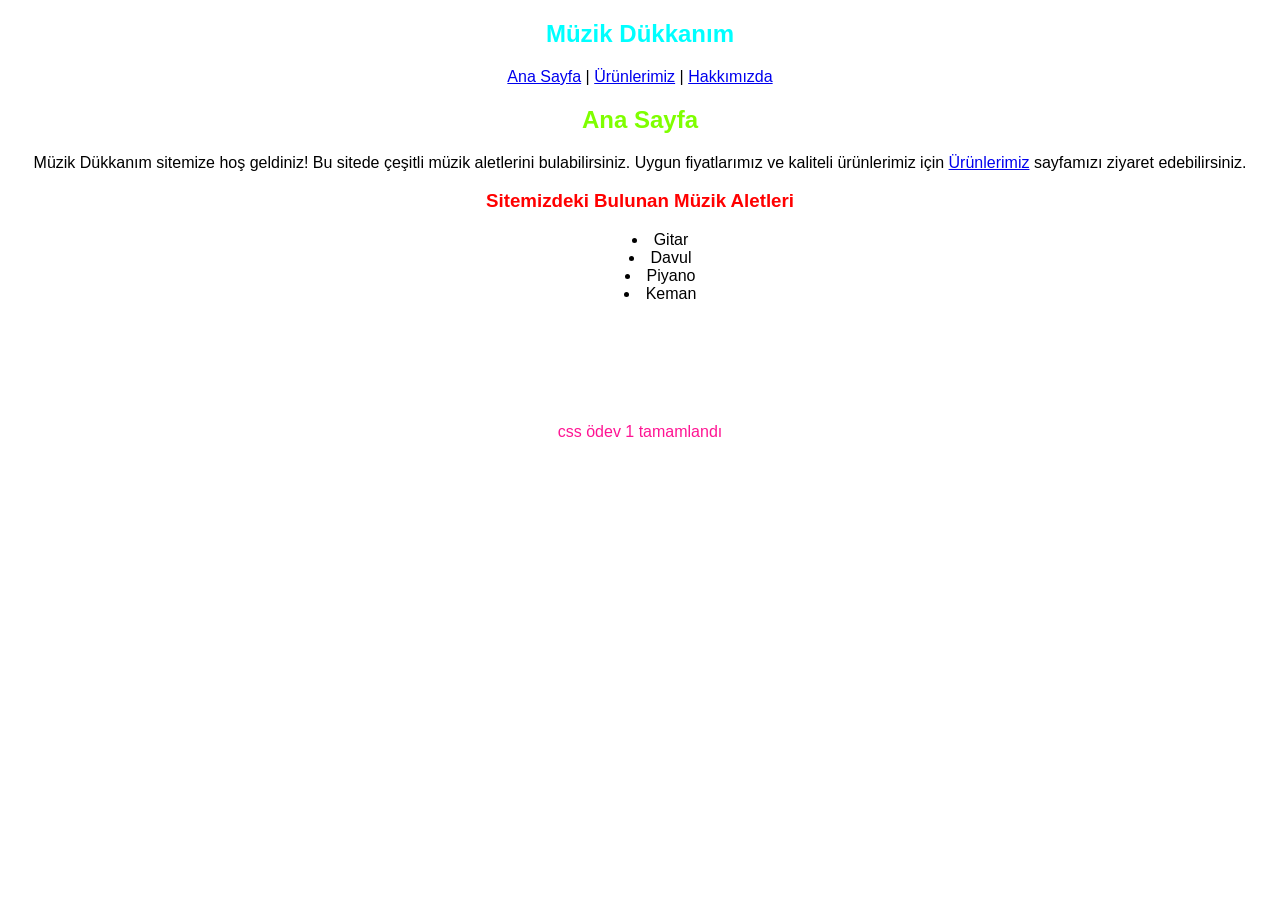
<file: index.html>
<!DOCTYPE html>
<html lang="tr">

<head>
    <meta charset="UTF-8">
    <meta name="viewport" content="width=device-width, initial-scale=1.0">
    <title>Ana Sayfa - Müzik Dükkanım</title>
    <link rel="stylesheet" href="css/style.css">
</head>

<body>
    <header>
        <nav>
            <h1 class="center sans-serif cyan">Müzik Dükkanım</h1>
            <p class="sans-serif center">
                <a href="index.html">Ana Sayfa</a> |
                <a href="urunlerimiz.html">Ürünlerimiz</a> |
                <a href="hakkimizda.html">Hakkımızda</a>
            </p>
        </nav>
    </header>


    <section>
        <article>
            <h2 class="chartreuse center sans-serif">Ana Sayfa</h2>
            <p class="center sans-serif">Müzik Dükkanım sitemize hoş geldiniz! Bu sitede
                çeşitli müzik aletlerini
                bulabilirsiniz. Uygun fiyatlarımız ve kaliteli ürünlerimiz için
                <a href="urunlerimiz.html">Ürünlerimiz</a>
                sayfamızı ziyaret edebilirsiniz.
            </p>
        </article>
    </section>

    <footer>
        <h3 class="center sans-serif red">Sitemizdeki Bulunan Müzik Aletleri</h3>
        <ul class="center sans-serif list-inside">
            <li>Gitar</li>
            <li>Davul</li>
            <li>Piyano</li>
            <li>Keman</li>
        </ul>
        <p class="center sans-serif deeppink margin-top-120">css ödev 1 tamamlandı</p>
    </footer>
</body>

</html>
</file>
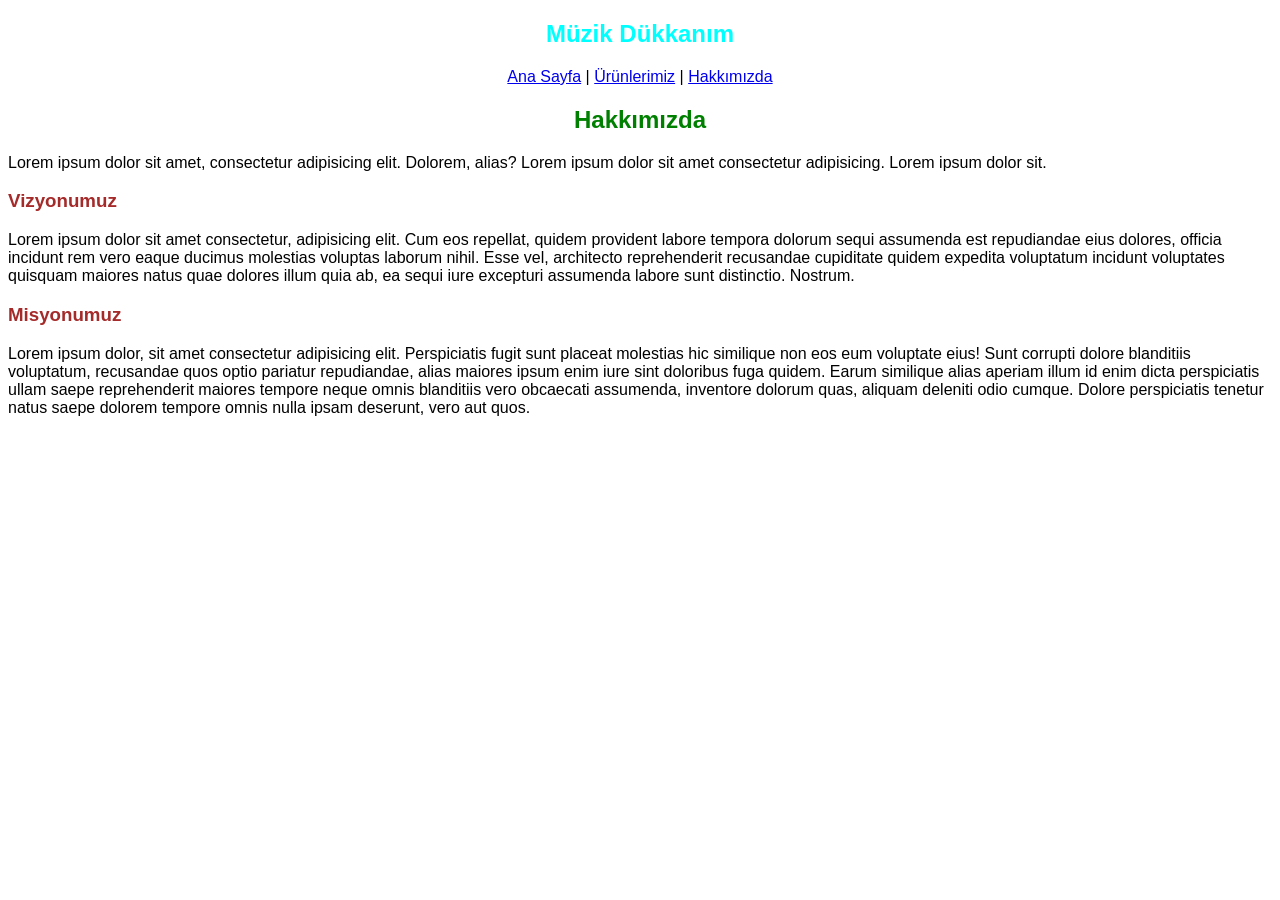
<file: hakkimizda.html>
<!DOCTYPE html>
<html lang="tr">

<head>
    <meta charset="UTF-8">
    <meta name="viewport" content="width=device-width, initial-scale=1.0">
    <title>Hakkımızda - Müzik Dükkanım</title>
    <link rel="stylesheet" href="css/style.css">
</head>

<body>
    <header>
        <nav>
            <h1 class="cyan center sans-serif">Müzik Dükkanım</h1>
            <p class="center sans-serif">
                <a href="index.html">Ana Sayfa</a> |
                <a href="urunlerimiz.html">Ürünlerimiz</a> |
                <a href="hakkimizda.html">Hakkımızda</a>
            </p>
        </nav>
    </header>

    <section>
        <article>
            <h2 class="green center sans-serif">Hakkımızda</h2>
            <p class="sans-serif">Lorem ipsum dolor sit amet, consectetur adipisicing elit. Dolorem, alias? Lorem ipsum
                dolor
                sit amet consectetur
                adipisicing. Lorem ipsum dolor sit.</p>
        </article>
        <article>
            <h3 class="brown sans-serif">Vizyonumuz</h3>
            <p class="sans-serif">Lorem ipsum dolor sit amet consectetur, adipisicing elit. Cum eos repellat, quidem
                provident
                labore tempora
                dolorum sequi assumenda est repudiandae eius dolores, officia incidunt rem vero eaque ducimus molestias
                voluptas laborum nihil. Esse vel, architecto reprehenderit recusandae cupiditate quidem expedita
                voluptatum
                incidunt voluptates quisquam maiores natus quae dolores illum quia ab, ea sequi iure excepturi assumenda
                labore sunt distinctio. Nostrum.</p>
        </article>
        <article>
            <h3 class="brown sans-serif">Misyonumuz</h3>
            <p class="sans-serif">Lorem ipsum dolor, sit amet consectetur adipisicing elit. Perspiciatis fugit sunt
                placeat
                molestias hic
                similique non eos eum voluptate eius! Sunt corrupti dolore blanditiis voluptatum, recusandae quos optio
                pariatur repudiandae, alias maiores ipsum enim iure sint doloribus fuga quidem. Earum similique alias
                aperiam illum id enim dicta perspiciatis ullam saepe reprehenderit maiores tempore neque omnis
                blanditiis
                vero obcaecati assumenda, inventore dolorum quas, aliquam deleniti odio cumque. Dolore perspiciatis
                tenetur
                natus saepe dolorem tempore omnis nulla ipsam deserunt, vero aut quos.</p>
        </article>
    </section>
</body>

</html>
</file>
<file: css/style.css>
/****************************** colors ****************************/

.blue {
    color: blue;
}

.cyan {
    color: cyan;
}

.chartreuse {
    color: chartreuse;
}

.red {
    color: red;
}

.green {
    color: green;
}

.brown {
    color: brown;
}

.purple {
    color: purple;
}

.deeppink {
    color: deeppink;
}

/****************************** margin ****************************/

.margin-top-30 {
    margin-top: 30px;
}

.margin-top-60 {
    margin-top: 60px;
}

.margin-top-90 {
    margin-top: 90px;
}

.margin-top-120 {
    margin-top: 120px;
}


.margin-bottom-30 {
    margin-bottom: 30px;
}

.margin-0-auto {
    margin: 0 auto;
}


/****************************** font family ****************************/

.sans-serif {
    font-family: sans-serif;
}


/****************************** display ****************************/

.display-table {
    display: table;
}


/****************************** width ****************************/

.width-350 {
    width: 350px;
}


/****************************** text align ****************************/

.center {
    text-align: center;
}

/****************************** text align ****************************/

.list-inside {
    list-style-position: inside;
}
</file>
